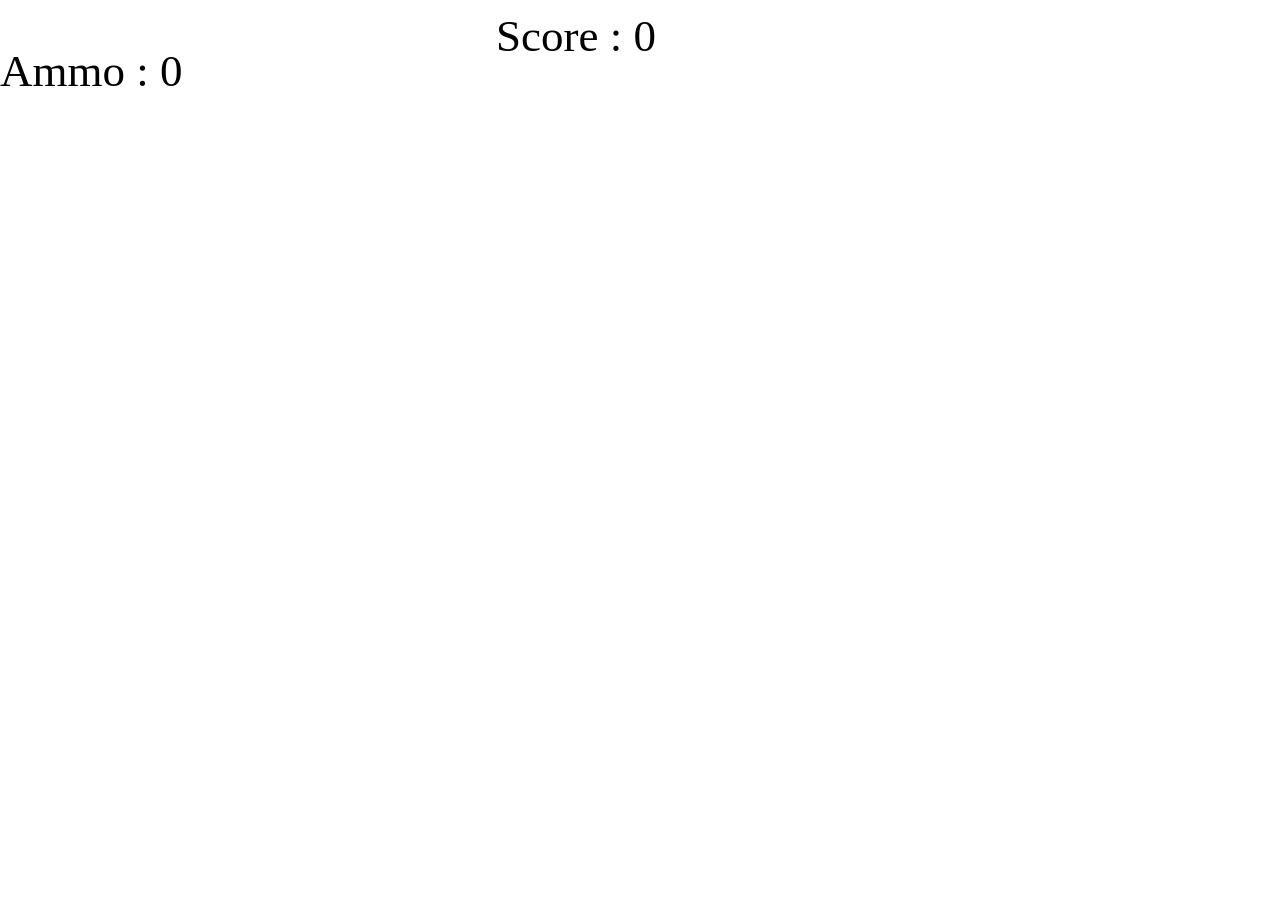
<file: root/index.html>
<!DOCTYPE html>
<html>
<head>
	<title>FireHeliOnDuty</title>
	<style>
        body {
            overflow: hidden;
            margin: 0px;
        }
    </style>
	<link rel="stylesheet" href="css/styles.css">
</head>

<body>
	<div id="scoreField">Score : 0</div>
	<div id="ammoField">Ammo : 0</div>
	<div id="wind"></div>
	<div id="waterFilled"></div>
	<div id="highFly"></div>
	<div id="fullAmmo"></div>
	<script type="module" src="js/client.js"></script>
	<script type="text/javascript" src="js/libraries/dat.gui.min.js"></script>
	<script type="text/javascript" src="js/libraries/cannon.min.js"></script>
	<script type="text/javascript" src="js/libraries/cannonHelper.js"></script>
	<script src="https://threejs.org/build/three.js"></script>
	<script src="https://threejs.org/build/three.module.js"></script>
	<script src="https://threejs.org/examples/js/libs/dat.gui.min.js"></script>
	<script src="https://threejs.org/examples/js/libs/stats.min.js"></script>
	<script src="https://threejs.org/examples/js/controls/OrbitControls.js"></script>
	<script src="https://threejs.org/examples/js/loaders/GLTFLoader.js"></script>
</body>
</html>
</file>
<file: root/css/styles.css>
#scoreField {
    position: absolute;
    font-size: 45px;
    top: 10px;
    width: 90%;
    text-align: center;
    z-index: 100;
    display:block;
}

#ammoField {
    position: absolute;
    font-size: 45px;
    top: 45px;
    width: 80%;
    text-align: left;
    z-index: 100;
    display:block;
}

#wind {
    position: absolute;
    font-size: 45px;
    top: 85px;
    width: 80%;
    text-align: left;
    z-index: 100;
    display:block;
}

#waterFilled {
    position: absolute;
    font-size: 50px;
    top: 50px;
    width: 90%;
    text-align: center;
    z-index: 100;
    display:block;
}

#highFly {
    position: absolute;
    font-size: 35px;
    top: 100px;
    width: 90%;
    text-align: center;
    z-index: 100;
    display:block;
}

#fullAmmo {
    position: absolute;
    font-size: 50px;
    top: 90px;
    width: 90%;
    text-align: center;
    z-index: 100;
    display:block;
}
</file>
